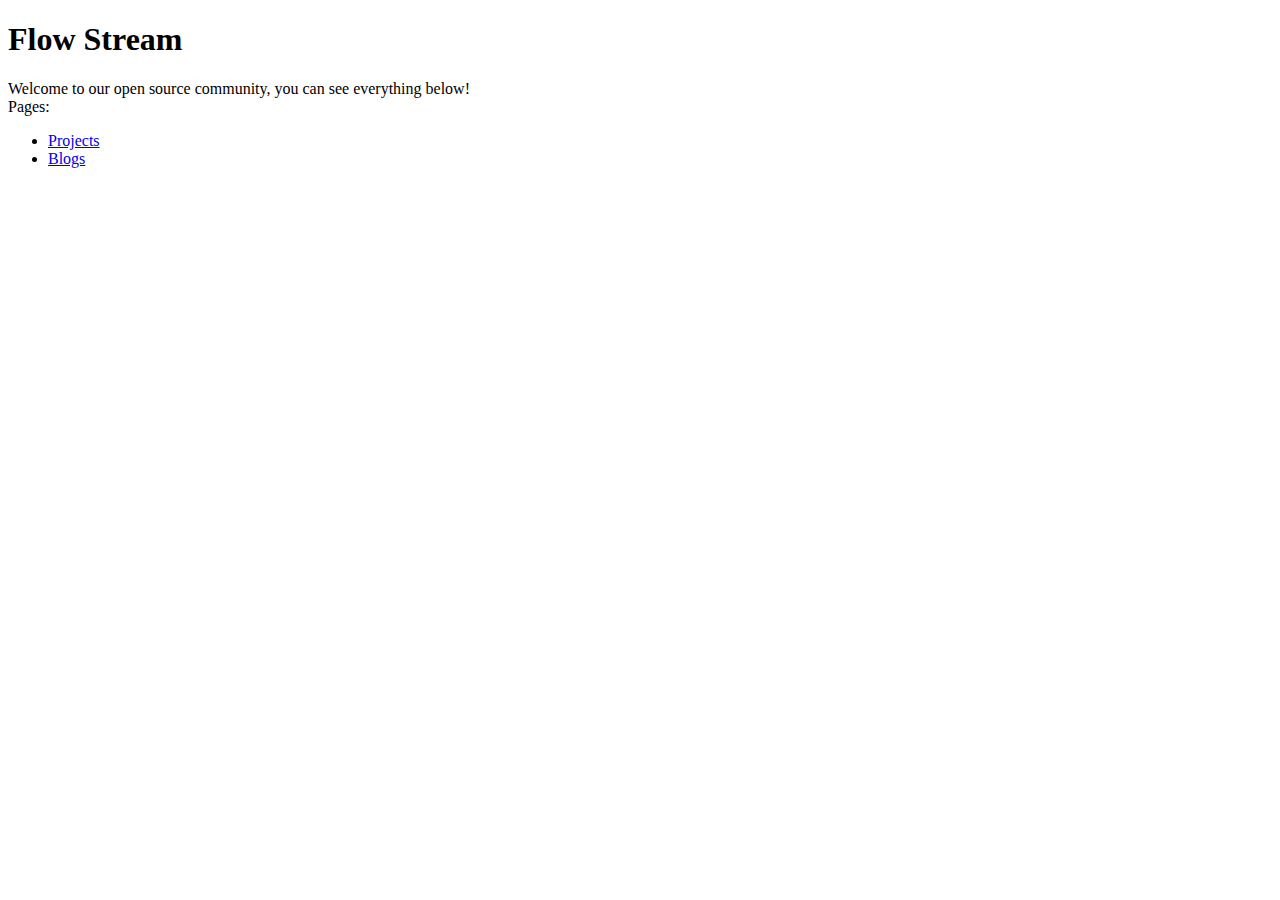
<file: index.html>
<!DOCTYPE html>
<html xmlns="http://www.w3.org/1999/xhtml">
    <head>
        <title>Flow Stream &dash; Opensource</title>
        <link rel="stylesheet" href="assets/css/style.css"/>
    </head>
    <body dir="ltr">
        <div class="header">
            <h1>Flow Stream</h1>
        </div>
        <div class="content">
            <p>Welcome to our open source community, you can see everything below!<br/>
            Pages:</p>
            <ul>
                <li><a href="pages/projects">Projects</a></li>
                <li><a href="pages/blogs">Blogs</a></li>
            </ul>
        </div>
    </body>
</html>
</file>
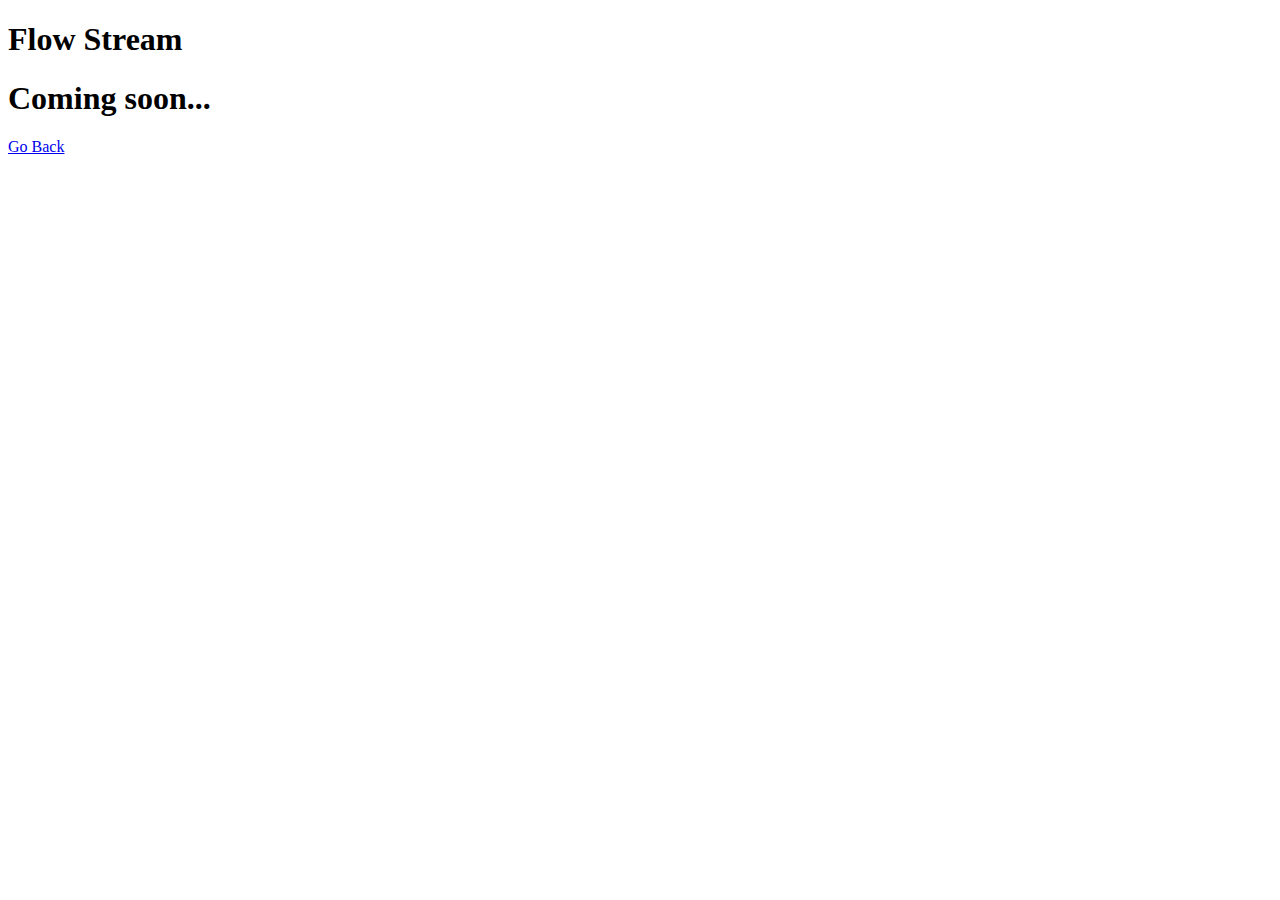
<file: pages/blogs/index.html>
<!DOCTYPE html>
<html xmlns="http://www.w3.org/1999/xhtml">
    <head>
        <title>Flow Stream &dash; Opensource</title>
        <link rel="stylesheet" href="../../assets/css/style.css"/>
    </head>
    <body dir="ltr">
        <div class="header">
            <h1>Flow Stream</h1>
        </div>
        <div class="content">
            <h1>Coming soon...</h1>
            <a href="/">Go Back</a>
        </div>
    </body>
</html>
</file>
<file: assets/css/style.css>

</file>
